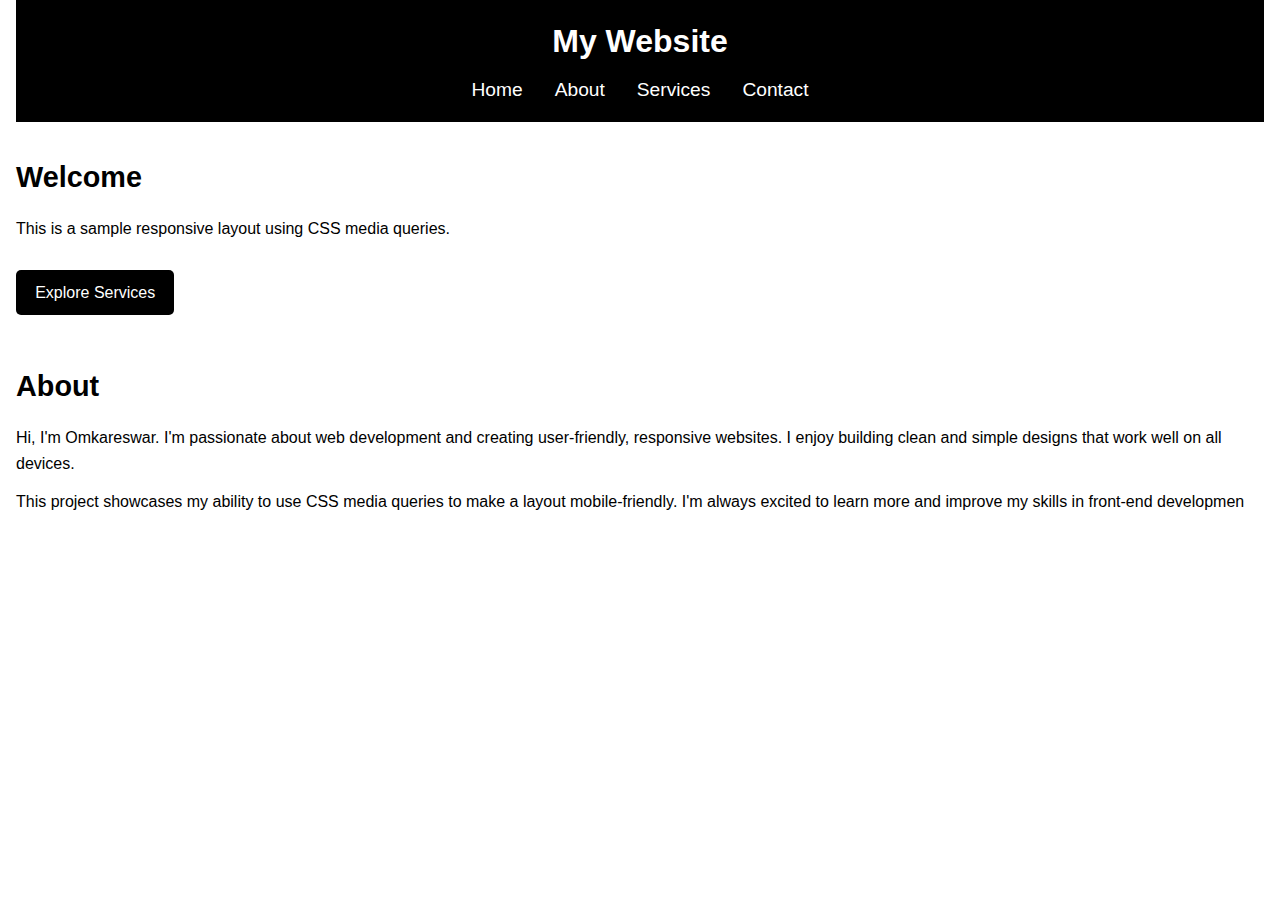
<file: index.html>
<!DOCTYPE html>
<html lang="en">
<head>
  <meta charset="UTF-8" />
  <meta name="viewport" content="width=device-width, initial-scale=1.0" />
  <title>My Website</title>
  <link rel="stylesheet" href="style.css" />
</head>
<body>
  <header>
    <h1>My Website</h1>
    <nav>
      <ul>
        <li><a href="./home.html">Home</a></li>
        <li><a href="./about.html">About</a></li>
        <li><a href="./service.html">Services</a></li>
        <li><a href="./contact.html">Contact</a></li>
      </ul>
    </nav>
  </header>

  <main>
    <section id="home">
      <h2>Welcome</h2>
      <p>This is a sample responsive layout using CSS media queries.</p>
      <a href="./exploreservices" class="btn">Explore Services</a>
    </section>

    <section id="about">
      <h2>About</h2>
      <p>Hi, I'm Omkareswar. I'm passionate about web development and creating user-friendly, responsive websites. I enjoy building clean and simple designs that work well on all devices.</p>
      <p>This project showcases my ability to use CSS media queries to make a layout mobile-friendly. I'm always excited to learn more and improve my skills in front-end developmen
</file>
<file: style.css>
/* Reset some default styles */
* {
  margin: 0;
  padding: 0;
  box-sizing: border-box;
}

body {
  font-family: sans-serif;
  line-height: 1.6;
  background: #fff;
  color: #000;
  padding: 0 1rem;
}

header {
  background: #000;
  color: #fff;
  padding: 1rem;
  text-align: center;
}

header h1 {
  margin-bottom: 0.5rem;
}

nav ul {
  display: flex;
  justify-content: center;
  gap: 2rem;
  list-style: none;
}

nav a {
  color: white;
  text-decoration: none;
  font-size: 1.2rem;
}

main {
  margin: 2rem 0;
}

section {
  margin-bottom: 3rem;
}

h2 {
  font-size: 1.8rem;
  margin-bottom: 1rem;
}

p {
  font-size: 1rem;
  margin-bottom: 0.8rem;
}

.btn {
  display: inline-block;
  padding: 0.6rem 1.2rem;
  background: #000;
  color: #fff;
  text-decoration: none;
  border-radius: 5px;
  margin-top: 1rem;
}

footer {
  text-align: center;
  padding: 1rem;
  background: #eee;
  font-size: 0.9rem;
}

/* Responsive for Mobile */
@media (max-width: 768px) {
  nav ul {
    flex-direction: column;
    gap: 1rem;
  }

  h2 {
    font-size: 1.4rem;
  }

  p, a.btn {
    font-size: 1rem;
  }

  .btn {
    width: 100%;
    text-align: center;
  }
}
</file>
